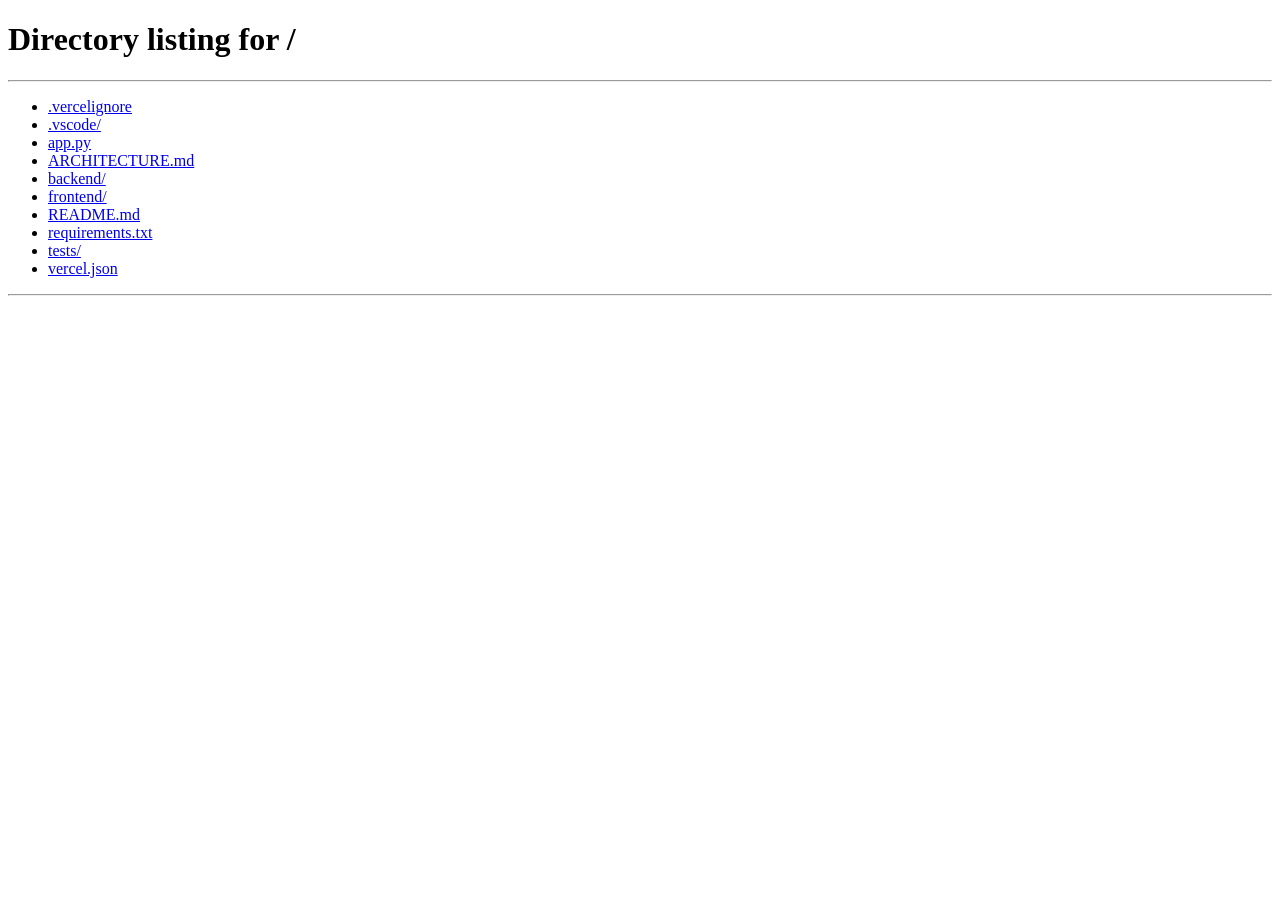
<file: frontend/rotations.html>
<!doctype html>
<html lang="uz">
<head>
  <meta charset="utf-8">
  <meta name="viewport" content="width=device-width, initial-scale=1">
  <title>EcoScope</title>
  <meta name="robots" content="noindex">
  <meta http-equiv="refresh" content="0; url=/#app">
  <script>location.replace("/" + location.search + "#app");</script>
  <style>html,body{margin:0;height:100%;background:#040a15;color:#9eb0c7;font:15px system-ui,sans-serif}a{color:#7cc4ff}body{display:grid;place-items:center}</style>
</head>
<body><p>Rotation comparison is on the <a href="/#app">Hudud / Region</a> page.</p></body>
</html>
</file>
